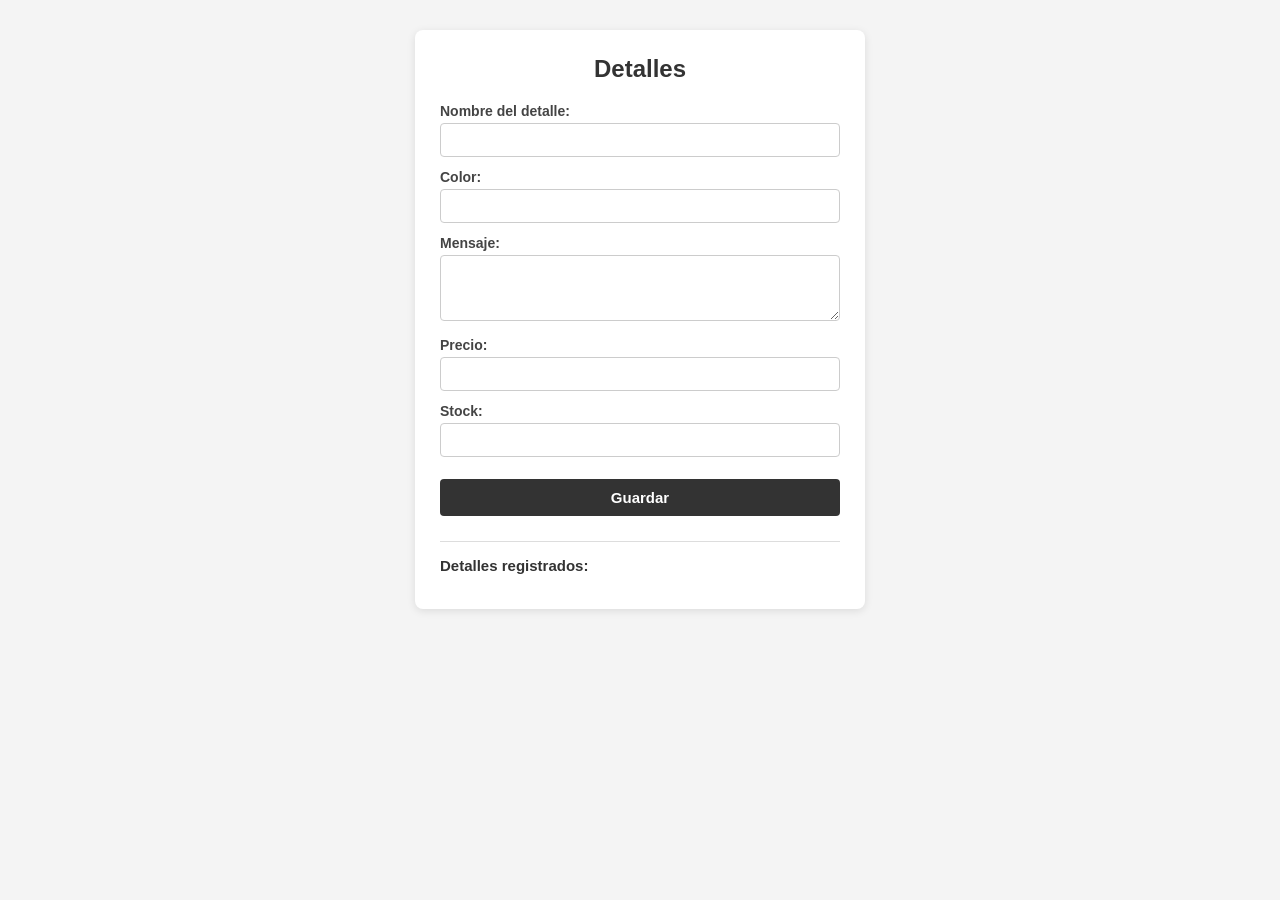
<file: ventas.html>
<!DOCTYPE html>
<html lang="es">
<head>
  <meta charset="UTF-8">
  <meta name="viewport" content="width=device-width, initial-scale=1.0">
  <title>Personalizar Detalles</title>
  <link rel="stylesheet" href="ventas.css">
</head>
<body>

  <div class="contenedor">
    <h2>Detalles</h2>

      <div class="campo">
        <label for="nombre_detalle">Nombre del detalle:</label>
        <input type="text" id="nombre_detalle" required>
      </div>

      <div class="campo">
        <label for="color">Color:</label>
        <input type="text" id="color" required>
      </div>

      <div class="campo">
        <label for="mensaje">Mensaje:</label>
        <textarea id="mensaje" rows="3" required></textarea>
      </div>

      <div class="campo">
        <label for="precio">Precio:</label>
        <input type="number" id="precio" required>
      </div>

      <div class="campo">
        <label for="stock">Stock:</label>
        <input type="number" id="stock" required>
      </div>

      <button type="submit">Guardar</button>
    </form>

    <div class="resultado">
      <h3>Detalles registrados:</h3>
      <div id="lista-detalles"></div>
    </div>
  </div>

  <script src="ventas.js"></script>
</body>
</html>
</file>
<file: ventas.css>
* {
  box-sizing: border-box;
  margin: 0;
  padding: 0;
  font-family: Arial, sans-serif;
}

body {
  background-color: #f4f4f4;
  display: flex;
  justify-content: center;
  padding: 30px 15px;
}

.contenedor {
  background-color: #ffffff;
  width: 100%;
  max-width: 450px;
  padding: 25px;
  border-radius: 8px;
  box-shadow: 0 2px 8px rgba(0, 0, 0, 0.1);
}

h2 {
  text-align: center;
  color: #333;
  margin-bottom: 20px;
}

.campo {
  margin-bottom: 12px;
}

label {
  display: block;
  font-weight: bold;
  font-size: 14px;
  color: #444;
  margin-bottom: 4px;
}

input, textarea {
  width: 100%;
  padding: 8px 10px;
  border: 1px solid #ccc;
  border-radius: 4px;
  font-size: 14px;
}

input:focus, textarea:focus {
  outline: none;
  border-color: #d4a574;
}

button {
  width: 100%;
  padding: 10px;
  background-color: #333;
  color: #fff;
  border: none;
  border-radius: 4px;
  font-size: 15px;
  font-weight: bold;
  cursor: pointer;
  margin-top: 10px;
}

button:hover {
  background-color: #d4a574;
}

.resultado {
  margin-top: 25px;
  border-top: 1px solid #ddd;
  padding-top: 15px;
}

.resultado h3 {
  font-size: 15px;
  color: #333;
  margin-bottom: 10px;
}

.tarjeta-item {
  background: #fdfaf6;
  border: 1px solid #eee;
  padding: 10px 14px;
  border-radius: 5px;
  margin-bottom: 8px;
  font-size: 13.5px;
  line-height: 1.5;
}
</file>
